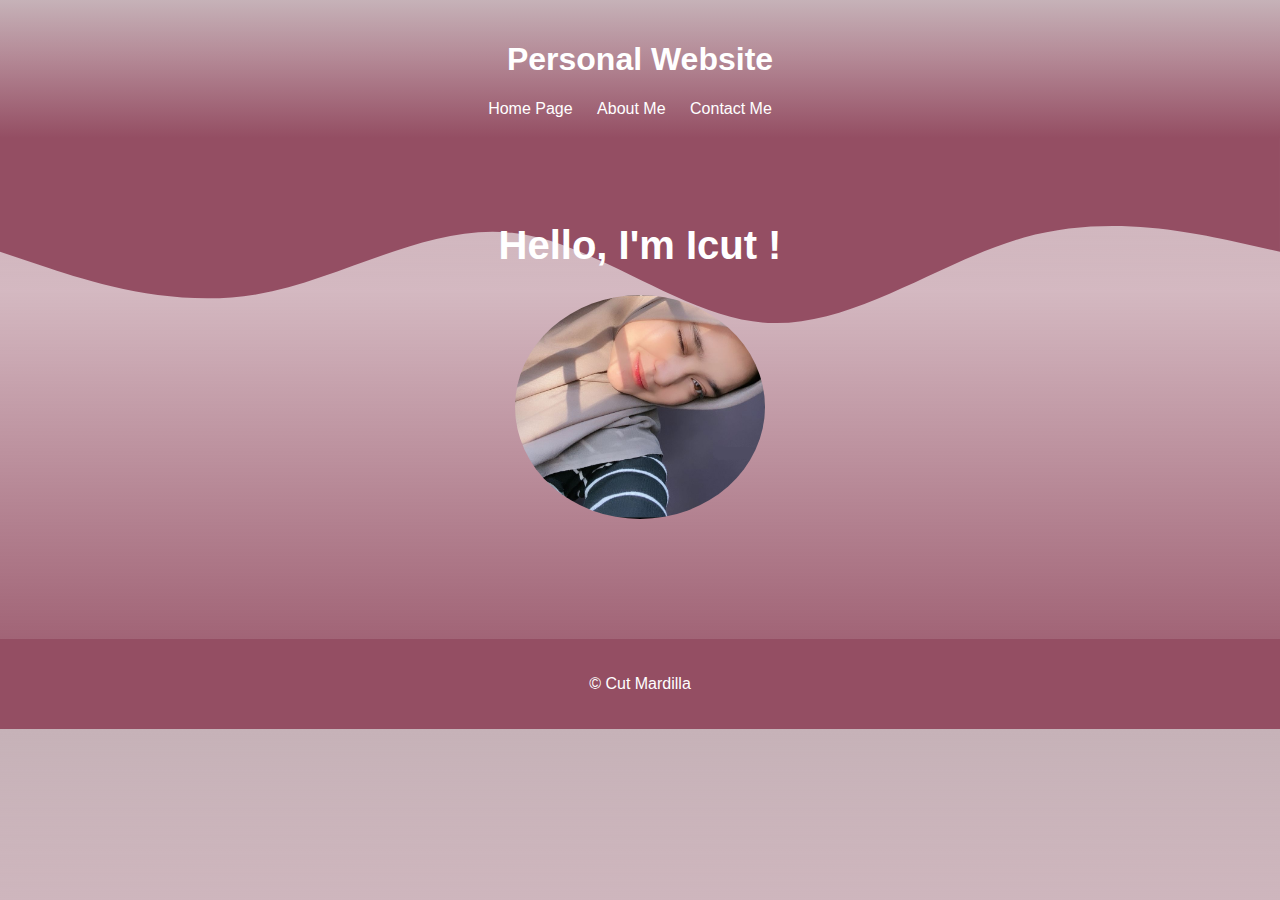
<file: web/index.html>
<!DOCTYPE html>
<html lang="en">
<head>
    <meta charset="UTF-8">
    <meta name="viewport" content="width=device-width, initial-scale=1.0">
    <title>Home</title>
    <link rel="stylesheet" href="styles.css">

</head>
<body>
    <header class="header">
        <h1>Personal Website</h1>
        <nav>
            <ul>
                <li><a href="index.html">Home Page</a></li>
                <li><a href="about.html">About Me</a></li>
                <li><a href="contact.html">Contact Me</a></li>
            </ul>
        </nav>
    </header>
    <svg xmlns="http://www.w3.org/2000/svg" viewBox="0 0 1440 320"><path fill="#944E63" fill-opacity="1" d="M0,128L48,144C96,160,192,192,288,176C384,160,480,96,576,106.7C672,117,768,203,864,208C960,213,1056,139,1152,112C1248,85,1344,107,1392,117.3L1440,128L1440,0L1392,0C1344,0,1248,0,1152,0C1056,0,960,0,864,0C768,0,672,0,576,0C480,0,384,0,288,0C192,0,96,0,48,0L0,0Z"></path></svg>
    <main>
        <section class="info">
            <h1 style="color: white;">Hello, I'm Icut !</h1>
            <img style="border-radius: 50%;" class="foto" src="photo.jpeg" alt="Foto Ptofile">
            <p></p>
            <p></p>
        </section>
    </main>

    <footer>
        <p>&copy; Cut Mardilla</p>
    </footer>
</body>
</html>
</file>
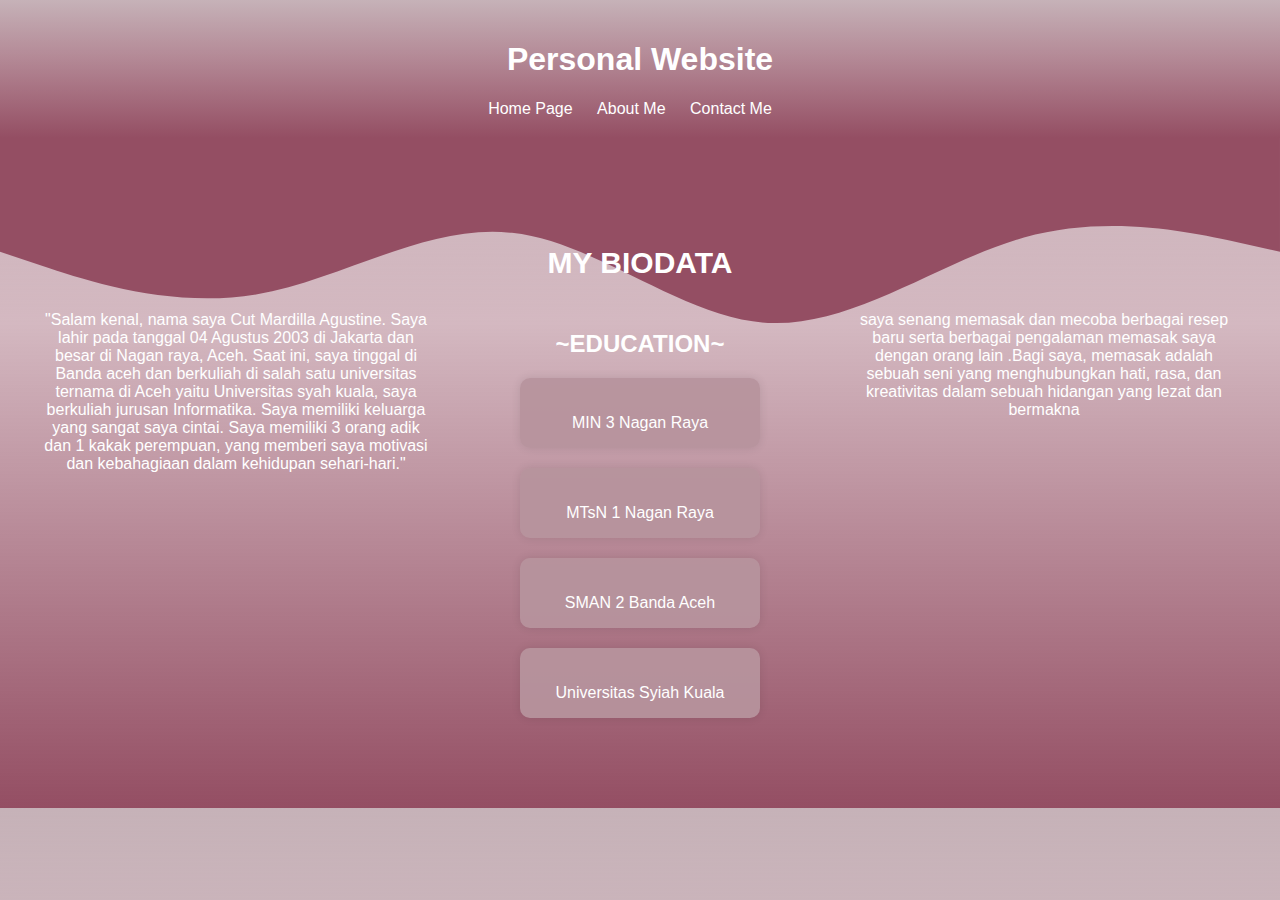
<file: web/about.html>
<!DOCTYPE html>
<html lang="en">
<head>
    <meta charset="UTF-8">
    <meta name="viewport" content="width=device-width, initial-scale=1.0">
    <title>About Me</title>
    <link rel="stylesheet" href="styles.css">
</head>
<body>
    <header class="header">
        <h1>Personal Website</h1>
        <nav>
            <ul>
                <li><a href="index.html">Home Page</a></li>
                <li><a href="about.html">About Me</a></li>
                <li><a href="Contact.html">Contact Me</a></li>
            </ul>
        </nav>
    </header>
    <svg class="wave-about" xmlns="http://www.w3.org/2000/svg" viewBox="0 0 1440 320"><path fill="#944E63" fill-opacity="1" d="M0,128L48,144C96,160,192,192,288,176C384,160,480,96,576,106.7C672,117,768,203,864,208C960,213,1056,139,1152,112C1248,85,1344,107,1392,117.3L1440,128L1440,0L1392,0C1344,0,1248,0,1152,0C1056,0,960,0,864,0C768,0,672,0,576,0C480,0,384,0,288,0C192,0,96,0,48,0L0,0Z"></path></svg>
    <body>
    <section class="biodata">
        <h1 style="font-size: 30px;" class="text-center">MY BIODATA</h1>
    <div class="container text-center">
        <div class="row">
          <div class="col">
            "Salam kenal, nama saya Cut Mardilla Agustine. Saya lahir pada tanggal 04 Agustus 2003 di Jakarta dan besar di Nagan raya, Aceh. Saat ini, saya tinggal di Banda aceh dan berkuliah di salah satu universitas ternama di Aceh yaitu Universitas syah kuala, saya berkuliah jurusan Informatika. Saya memiliki keluarga yang sangat saya cintai. Saya memiliki 3 orang adik dan 1 kakak perempuan, yang memberi saya motivasi dan kebahagiaan dalam kehidupan sehari-hari."
        </div>
        <div class="col">
            <h2>~EDUCATION~</h2>
            <div class="container">
                <div class="box">
                    <p>MIN 3 Nagan Raya</p>
                </div>
                <div class="box">
                    <p>MTsN 1 Nagan Raya</p>
                </div>
                <div class="box">
                    <p>SMAN 2 Banda Aceh</p>
                </div>
                <div class="box">
                    <p>Universitas Syiah Kuala</p>
                </div>
            </div>
        </div>
          <div class="col">
            saya senang memasak dan mecoba berbagai resep baru serta berbagai pengalaman memasak saya dengan orang lain .Bagi saya, memasak adalah sebuah seni yang menghubungkan hati, rasa, dan kreativitas dalam sebuah hidangan yang lezat dan bermakna
          </div>
        </div>
      </div>
    </section>
    
</body>
</html>
</file>
<file: web/styles.css>
/* Global Styles */
body {
    margin: 0;
    padding: 0;
    justify-content: center;
    align-items: center;
    background: linear-gradient(#c6b2b8 0%, #a76f807d 40%, #944E63 100%);
    font-family: Arial, sans-serif;

}
.info {
    display: flex;
    justify-content: center;
    align-items: center;
    flex-direction: column;
    margin-top: 100px;
    font-size: 20px;
}
.header {
    background: linear-gradient(#c6b2b8ef 0%, #a76f8097 40%, #944e63 100%);
    display: flex;
    color: #fff;
    padding: 20px;
    justify-content: center;
    align-items: center;
    flex-direction: column;
}

.info {
    margin-top: -250px;
    display: flex;
    justify-content: center;
    align-items: center;
    flex-direction: column;
}

.wave-bawah {
    margin-top: -100px;
   justify-content: flex-end;
}

.biodata {
    padding-bottom: 40px;
    text-align: center;
    color: white;
    margin-top: -200px;
}

.row {
    display: flex;
    justify-content: center;
}

.col {
    width: 30%; /* Lebar kolom, disesuaikan sesuai kebutuhan */
    margin: 10px; /* Jarak antar kolom */
}

.container {
    display: flex;
    flex-direction: column; /* Susun kotak-kotak secara vertikal */
    align-items: center; /* Pusatkan kotak-kotak di tengah */
}

.box {
    width: 200px; /* Atur lebar kotak */
    height: 30px; /* Atur tinggi kotak */
    margin-bottom: 20px; /* Beri jarak antar kotak */
    background-color: #b6939def; /* Atur warna latar belakang kotak */
    border-radius: 10px; /* Membuat sudut kotak sedikit melengkung */
    padding: 20px; /* Beri padding untuk konten di dalam kotak */
    box-shadow: 0 0 10px rgba(0, 0, 0, 0.1); /* Tambahkan bayangan lembut ke kotak */
    text-align: center; /* Pusatkan teks di dalam kotak */
}

header nav ul {
    list-style-type: none;
    margin: 0;
    padding: 0;
}

header nav ul li {
    display: inline;
    margin-right: 20px;
}

header nav ul li a {
    color: #fff;
    text-decoration: none;
}

main {
    padding: 20px;
}

footer {
    background-color: #944E63;
    color: #fff;
    text-align: center;
    padding: 20px 0;
}

/* Page-Specific Styles */
section {
    margin-bottom: 20px;
}

table {
    width: 100%;
    border-collapse: collapse;
}

table, th, td {
    border: 1px solid #944E63;
}

th, td {
    padding: 8px;
    text-align: left;
}

th {
    background-color: #944E63;
    color: #fff;
}

img {
    max-width: 250px;
    height: auto;
    justify-content: center;
    align-items: center;
}

.main {
    display: flex;
    justify-content: center;
    align-items: center;
    flex-direction: column;
}

.footer {
    padding-bottom: 150px;
}

.itemSosmed {
    color: white;
    font-size: 40px;
    padding-top: -40px;
    margin-right: 10px;
}

.contacme {
    display: flex;
    justify-content: center;
    align-items: center;
    color: white;
}

.contact-right {
    margin-top: -250px;
}

.contact {
    padding-bottom: 100px;
}
</file>
